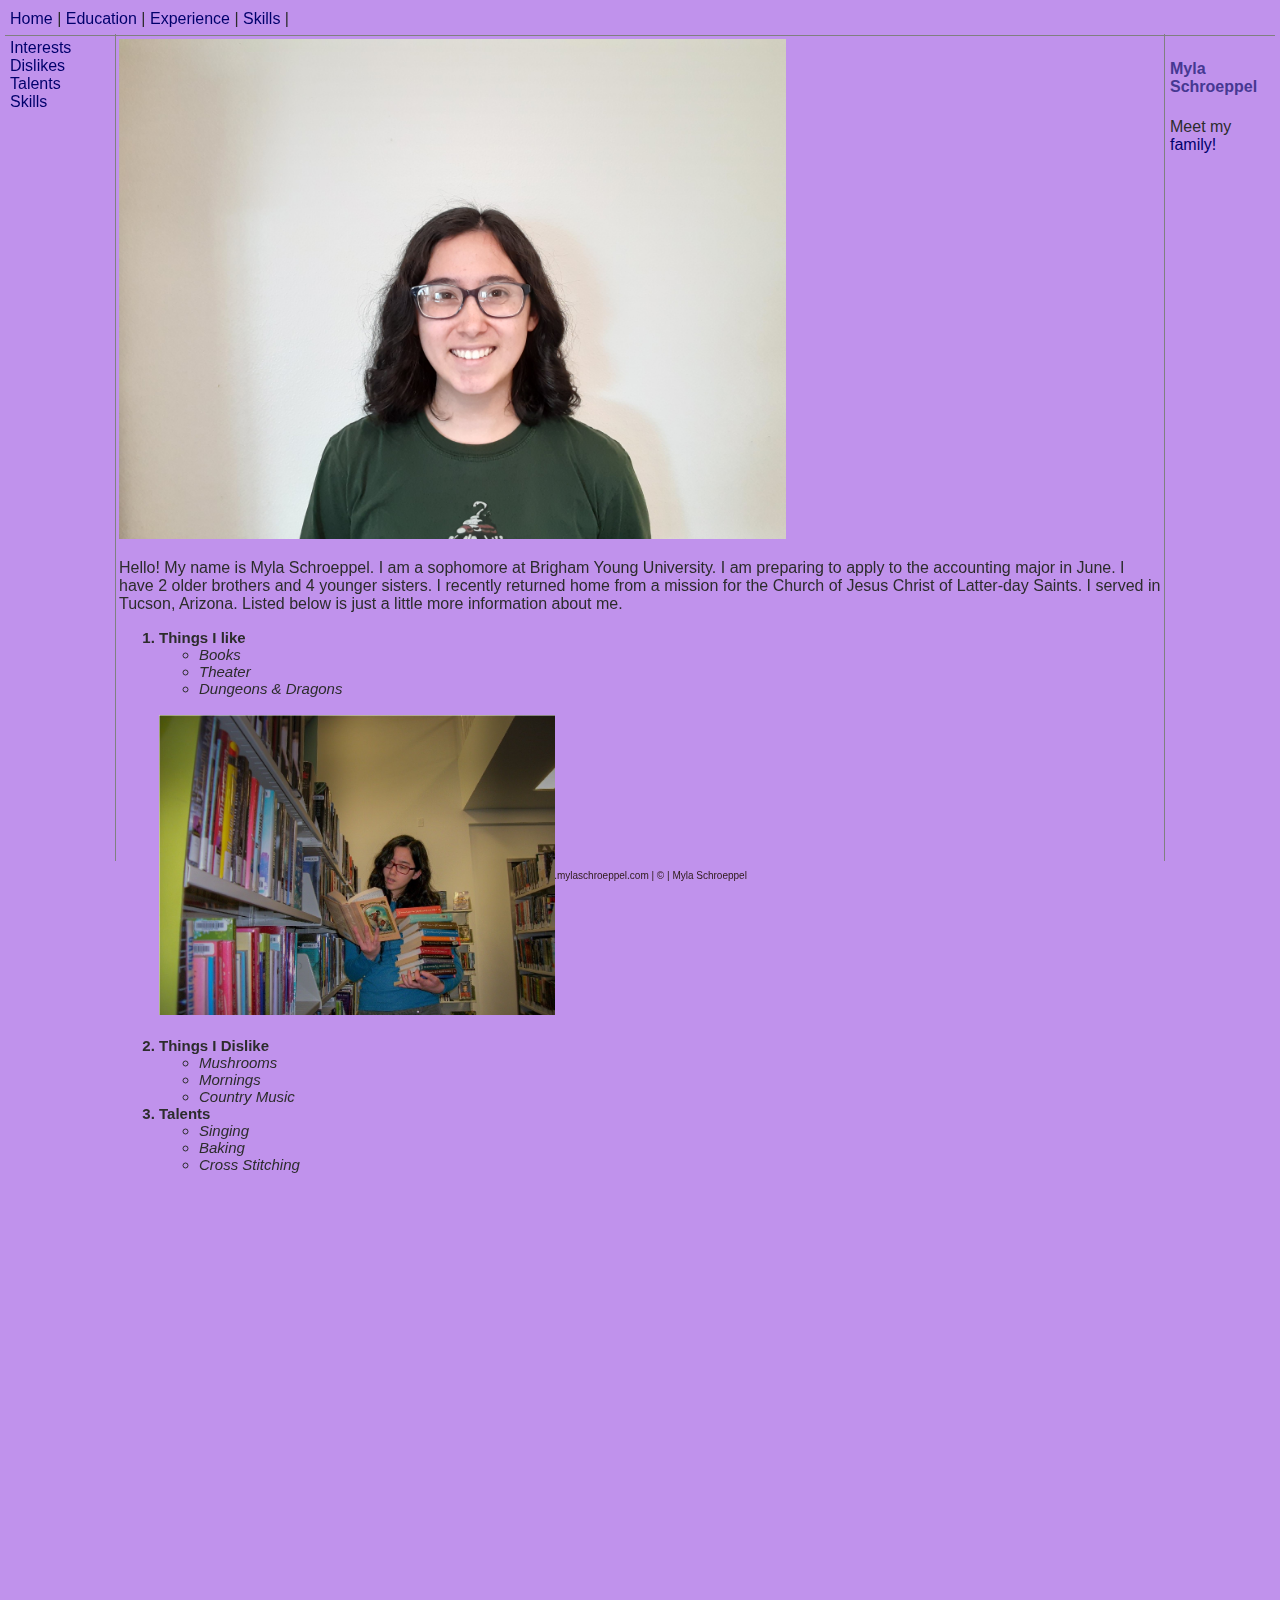
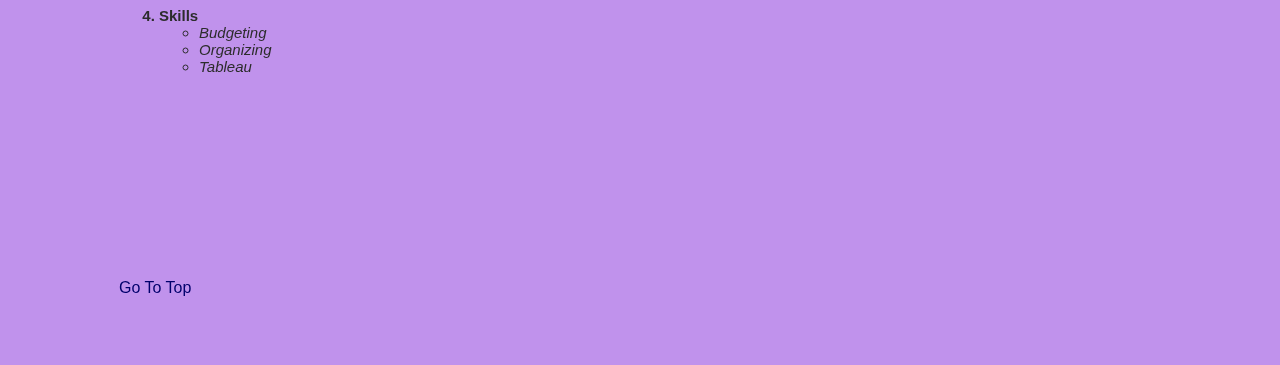
<file: html/fromscratchpage.html>
<!--
    Myla Schroeppel
    Section #003
    11/22/23
-->
<!DOCTYPE html>
<html lang="en">
<head>
    <meta charset="UTF-8">
    <meta name="viewport" content="width=device-width, initial-scale=1.0">
    <title>All About Me</title>
    <link rel="stylesheet" href="../css/fromscratchstyles.css">
    <link rel="stylesheet" href="../css/layoutstyles.css">
</head>
<body>
    <div class="common header">
        <span>
            <a href="../index.html" id="TOP">Home</a> | 
            <a href="../html/education.html" id="TOP">Education</a> | 
            <a href="../html/experience.html" id="TOP">Experience</a> |
            <a href="../html/skills.html" id="TOP">Skills</a> | 
        </span> 
    </div>
    <div class="common leftmenu">
        <a href="#interests">Interests</a> <br>
        <a href="#dislikes">Dislikes</a> <br>
        <a href="#talents">Talents</a> <br>
        <a href="#skills">Skills</a> <br>
    </div>
    <div class="common mainbody">
         <img src="../assets/img/20230829_174230.jpg" height="500" alt="Myla Schroeppel">
         <p>Hello! My name is Myla Schroeppel. I am a sophomore at Brigham Young University. 
            I am preparing to apply to the accounting major in June. 
            I have 2 older brothers and 4 younger sisters. 
            I recently returned home from a mission for the 
            Church of Jesus Christ of Latter-day Saints. I served in Tucson, Arizona.
            Listed below is just a little more information about me.
        </p>
       
        <ol>
            <li id="interests" class="listheading">Things I like
                <ul>
                    <li>Books</li>
                    <li>Theater</li>
                    <li>Dungeons & Dragons</li>
                </ul>
            </li><br>
            <img src="../assets/img/_SelfPortrait2.jpg" height="300" alt="Reading"><br><br>
            <li id="dislikes" class="listheading">Things I Dislike
                <ul>
                    <li>Mushrooms</li>
                    <li>Mornings</li>
                    <li>Country Music</li>
                </ul>
            </li>
            <li id="talents" class="listheading">Talents
                <ul>
                    <li>Singing</li>
                    <li>Baking</li>
                    <li>Cross Stitching</li>
                </ul>
            </li><br>
            <iframe width="700" height="394" src="https://www.youtube.com/embed/YWv8WPgyJ30?si=VcC0_6gbWdq8_Uz3" 
            title="YouTube video player" frameborder="0" 
            allow="accelerometer; autoplay; clipboard-write; encrypted-media; gyroscope; picture-in-picture; web-share" 
            allowfullscreen>
            </iframe><br><br>
            <li id="skills" class="listheading">Skills
                <ul>
                    <li>Budgeting</li>
                    <li>Organizing</li>
                    <li>Tableau</li>
                </ul>
            </li><br>   
        <div class='tableauPlaceholder' id='viz1702569737216' style='position: relative'>
            <noscript>
                <a href='#'>
                    <img alt='Menu ' src='https:&#47;&#47;public.tableau.com&#47;static&#47;images&#47;H4&#47;H48NCYXKB&#47;1_rss.png' style='border: none' />
                </a>
            </noscript>
            <object class='tableauViz'  style='display:none;'>
                <param name='host_url' value='https%3A%2F%2Fpublic.tableau.com%2F' /> 
                <param name='embed_code_version' value='3' /> 
                <param name='path' value='shared&#47;H48NCYXKB' /> 
                <param name='toolbar' value='yes' />
                <param name='static_image' value='https:&#47;&#47;public.tableau.com&#47;static&#47;images&#47;H4&#47;H48NCYXKB&#47;1.png' /> 
                <param name='animate_transition' value='yes' />
                <param name='display_static_image' value='yes' />
                <param name='display_spinner' value='yes' />
                <param name='display_overlay' value='yes' />
                <param name='display_count' value='yes' />
                <param name='language' value='en-US' />
            </object>
        </div>                
        <script type='text/javascript'>var divElement = document.getElementById('viz1702569737216');
            var vizElement = divElement.getElementsByTagName('object')[0];vizElement.style.width='1400px';vizElement.style.height='877px';                    
            var scriptElement = document.createElement('script');scriptElement.src = 'https://public.tableau.com/javascripts/api/viz_v1.js';                    
            vizElement.parentNode.insertBefore(scriptElement, vizElement);                
        </script>
        </ol>
        <p>&nbsp</p>
        <p>&nbsp</p>
        <p>&nbsp</p>
        <p>&nbsp</p>
        <p>&nbsp</p>
        <a href="#TOP">Go To Top</a> <br>
        <p>&nbsp</p>
        <p>&nbsp</p>
    </div>
    <div class="common rightmenu">
        <h4>Myla Schroeppel</h4>
        <p>
            Meet my <a href="https://sites.google.com/view/schroeppelfamily/home" target="_blank" title="Schroeppel Family Tree">family!</a>
        </p>
    </div>
    <div class="common footer">
        www.mylaschroeppel.com | &copy; | Myla Schroeppel
    </div>
</body>
</html>
</file>
<file: css/fromscratchstyles.css>
body {
    font-family: Arial, Helvetica, sans-serif;
    font-size: 16px;
    color: rgb(44, 44, 44);
}
h1,h3,h4{
    color: rgb(70, 56, 146);
}
li{
    font-size: 15px;
    font-style: italic;
    font-weight: normal;
}
.listheading{ /*used this custom style so that it wouldn't apply to every single list item*/
    font-weight: bold;
    font-style: normal;
}
.underline{text-decoration: underline;}
.homebg{
    background-image: url('../images/Water.JPG');
    background-position: top right;
    background-size: cover;
}
.textindent{text-indent: 6%;}
a{
    text-decoration: none;
    color: rgb(0, 0, 107);
}
a:hover{text-decoration: underline;}
a:visited{color: rgb(52, 0, 65);}
.boxmodel{
    border-style: solid;
    border-color: rgb(53, 21, 21);
    border-width: 1px;
    padding: 5px;
    margin: 3px;
    width: 400px;
}
</file>
<file: css/layoutstyles.css>
body{
    background-color: rgb(192, 146, 236);
    font-family: Verdana, Geneva, Tahoma, sans-serif;
}
.common{
    border: 2px;
    position: absolute;
}
.header{
    top: 5px;
    left: 5px;
    right: 5px;
    height: 20px;
    padding: 5px;
    z-index: 3;
    border-bottom: solid 1px gray;
}
.leftmenu{
    top: 34px;
    left: 5px;
    width: 100px;
    bottom: 39px;
    padding: 5px;
    z-index: 1;
    border-right: solid 1px gray;
    position: fixed;
}
.mainbody{
    top: 34px;
    left: 114px;
    right: 114px;
    bottom: 39px;
    padding: 5px;
    z-index: 2;
}
.rightmenu{
    top: 34px;
    right: 5px;
    width: 100px;
    bottom: 39px;
    padding: 5px;
    border-left: solid 1px gray;
}
.footer{
    bottom: 5px;
    right: 5px;
    left: 5px;
    height: 25px;
    font-size: 10px;
    color: rgb(45, 25, 25);
    text-align: center;
    padding-top: 10px;
    position:fixed;
}
.subheader{
    float:right;
}
</file>
